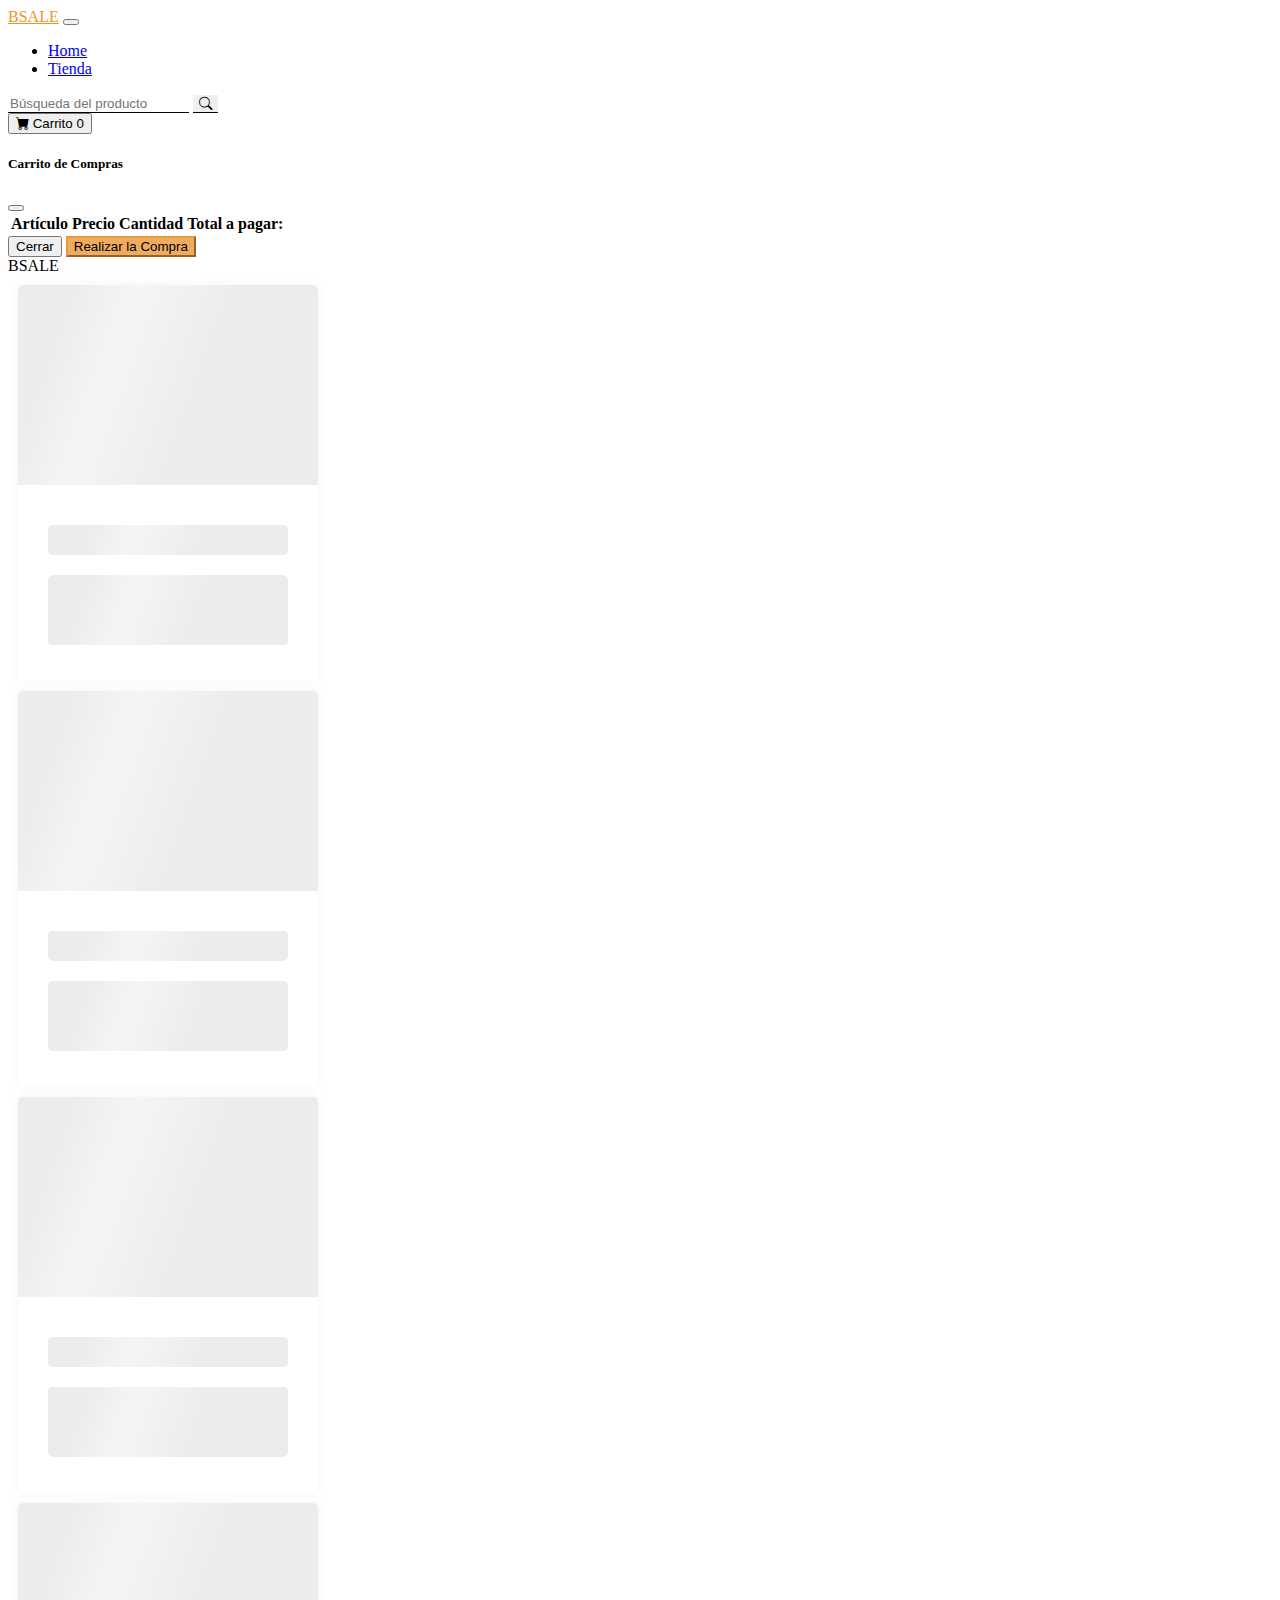
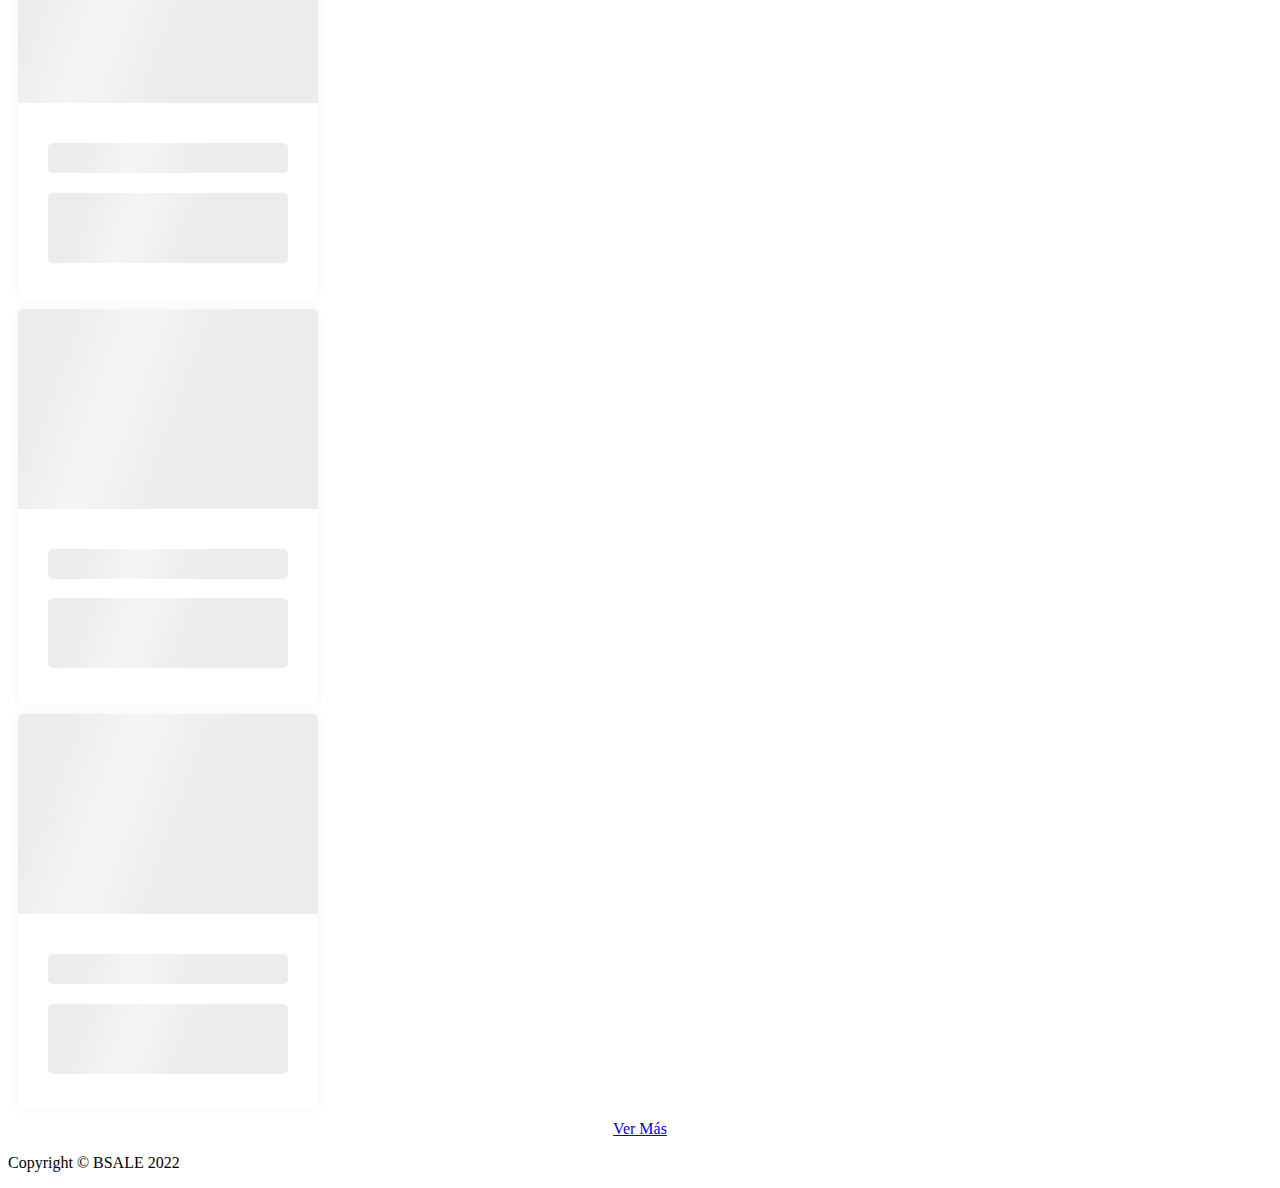
<file: src/index.html>
<!DOCTYPE html>
<html>
    <head>
        <meta charset="UTF-8">
        <meta name="viewport" content="width=device-width, initial-scale=1.0">
        <title>BSALE</title>
        <link href="https://cdn.jsdelivr.net/npm/bootstrap@5.2.0-beta1/dist/css/bootstrap.min.css" rel="stylesheet" integrity="sha384-0evHe/X+R7YkIZDRvuzKMRqM+OrBnVFBL6DOitfPri4tjfHxaWutUpFmBp4vmVor" crossorigin="anonymous">
        <link href="https://cdn.jsdelivr.net/npm/bootstrap-icons@1.5.0/font/bootstrap-icons.css" rel="stylesheet" />
        <link href="css/header.css" rel="stylesheet" />
        <link href="css/footer.css" rel="stylesheet" />
        <link href="css/home.css" rel="stylesheet" />
    </head>
    <body>
        <!-- Navigation-->
        <nav class="navbar navbar-expand-lg navbar-light bg-light">
            <div class="container px-4 px-lg-5">
                <a class="navbar-brand" href="index.html" style="color: #f6931f;">BSALE</a>
                <button class="navbar-toggler" type="button" data-bs-toggle="collapse" data-bs-target="#navbarSupportedContent" aria-controls="navbarSupportedContent" aria-expanded="false" aria-label="Toggle navigation"><span class="navbar-toggler-icon"></span></button>
                <div class="collapse navbar-collapse" id="navbarSupportedContent">
                    <ul class="navbar-nav me-auto mb-2 mb-lg-0 ms-lg-4">
                        <li class="nav-item"><a class="nav-link active" aria-current="page" href="index.html">Home</a></li>
                        <li class="nav-item"><a class="nav-link" href="shop.html">Tienda</a></li>
                    </ul>
                    <div class="d-flex" id="search-form">
                        <input type="text" class="form-control" id="search" placeholder="Búsqueda del producto">
                        <label for="search">
                            <button class="btn btn-outline-dark" id="btn-search">
                                <i class="bi-search me-1"></i>
                            </button>
                        </label>
                    </div>
                    
                    <div class="d-flex">
                        <button class="btn btn-outline-dark" id="cart-button" type="button"  data-bs-toggle="modal" data-bs-target="#cart">
                            <i class="bi-cart-fill me-1"></i>
                            Carrito
                            <span id="cart-counter" class="badge bg-dark text-white ms-1 rounded-pill">0</span>
                        </button>

                        <!-- Modal -->
                        <div class="modal fade" id="cart" data-bs-backdrop="static" data-bs-keyboard="false" tabindex="-1" aria-labelledby="staticBackdropLabel" aria-hidden="true">
                            <div class="modal-dialog modal-xl modal-dialog-scrollable">
                                <div class="modal-content">
                                    <div class="modal-header">
                                      <h5 class="modal-title" id="staticBackdropLabel">Carrito de Compras</h5>
                                      <button type="button" class="btn-close" data-bs-dismiss="modal" aria-label="Close"></button>
                                    </div>
                                    <div class="modal-body">
                                        <table class="table">
                                            <thead>
                                                <tr>
                                                    <th scope="col">
                                                        Artículo
                                                    </th>
                                                    <th scope="col">
                                                        Precio
                                                    </th>
                                                    <th scope="col">
                                                        Cantidad
                                                    </th>
                                                    <th scope="col">
                                                        Total a pagar:
                                                    </th>
                                                </tr>
                                            </thead>
                                            <tbody id="cart-container">
                                                
                                            </tbody>
                                        </table>
                                    </div>
                                    <div class="modal-footer">
                                      <button type="button" class="btn btn-secondary" data-bs-dismiss="modal">Cerrar</button>
                                      <button type="button" class="btn btn-primary btn-buy">Realizar la Compra</button>
                                    </div>
                                  </div>
                            </div>
                        </div>
                    </div>
                </div>
            </div>
        </nav>
        <!-- Header-->
        <header class="bg-dark py-5">
            <div class="container px-4 px-lg-5 my-5">
                <div class="text-center text-white">
                    BSALE
                </div>
            </div>
        </header>
        <!-- Section-->
        <section class="py-5">
            <div class="container px-4 px-lg-5 mt-5" style="text-align: center;">
                <div id="gallery-products" class="row justify-content-center">
                    <div class="card is-loading">
                        <div class="image"></div>
                        <div class="content">
                          <h2></h2>
                          <p></p>
                        </div>
                    </div>
                    <div class="card is-loading">
                        <div class="image"></div>
                        <div class="content">
                          <h2></h2>
                          <p></p>
                        </div>
                    </div>
                    <div class="card is-loading">
                        <div class="image"></div>
                        <div class="content">
                          <h2></h2>
                          <p></p>
                        </div>
                    </div>
                    <div class="card is-loading">
                        <div class="image"></div>
                        <div class="content">
                          <h2></h2>
                          <p></p>
                        </div>
                    </div>
                    <div class="card is-loading">
                        <div class="image"></div>
                        <div class="content">
                          <h2></h2>
                          <p></p>
                        </div>
                    </div>
                    <div class="card is-loading">
                        <div class="image"></div>
                        <div class="content">
                          <h2></h2>
                          <p></p>
                        </div>
                    </div>
                </div>
                <a href="./shop.html" class="btn btn-outline-dark">Ver M&aacute;s</a>
            </div>
        </section>
        <!-- Footer-->
        <footer class="py-5 bg-dark">
            <div class="container"><p class="m-0 text-center text-white">Copyright &copy; BSALE 2022</p></div>
        </footer>
        <script src="https://code.jquery.com/jquery-3.6.0.min.js" integrity="sha256-/xUj+3OJU5yExlq6GSYGSHk7tPXikynS7ogEvDej/m4=" crossorigin="anonymous"></script>
        <script src="https://cdn.jsdelivr.net/npm/bootstrap@5.2.0-beta1/dist/js/bootstrap.bundle.min.js" integrity="sha384-pprn3073KE6tl6bjs2QrFaJGz5/SUsLqktiwsUTF55Jfv3qYSDhgCecCxMW52nD2" crossorigin="anonymous"></script>
        <script src="js/home.js"></script>
    </body>
</html>
</file>
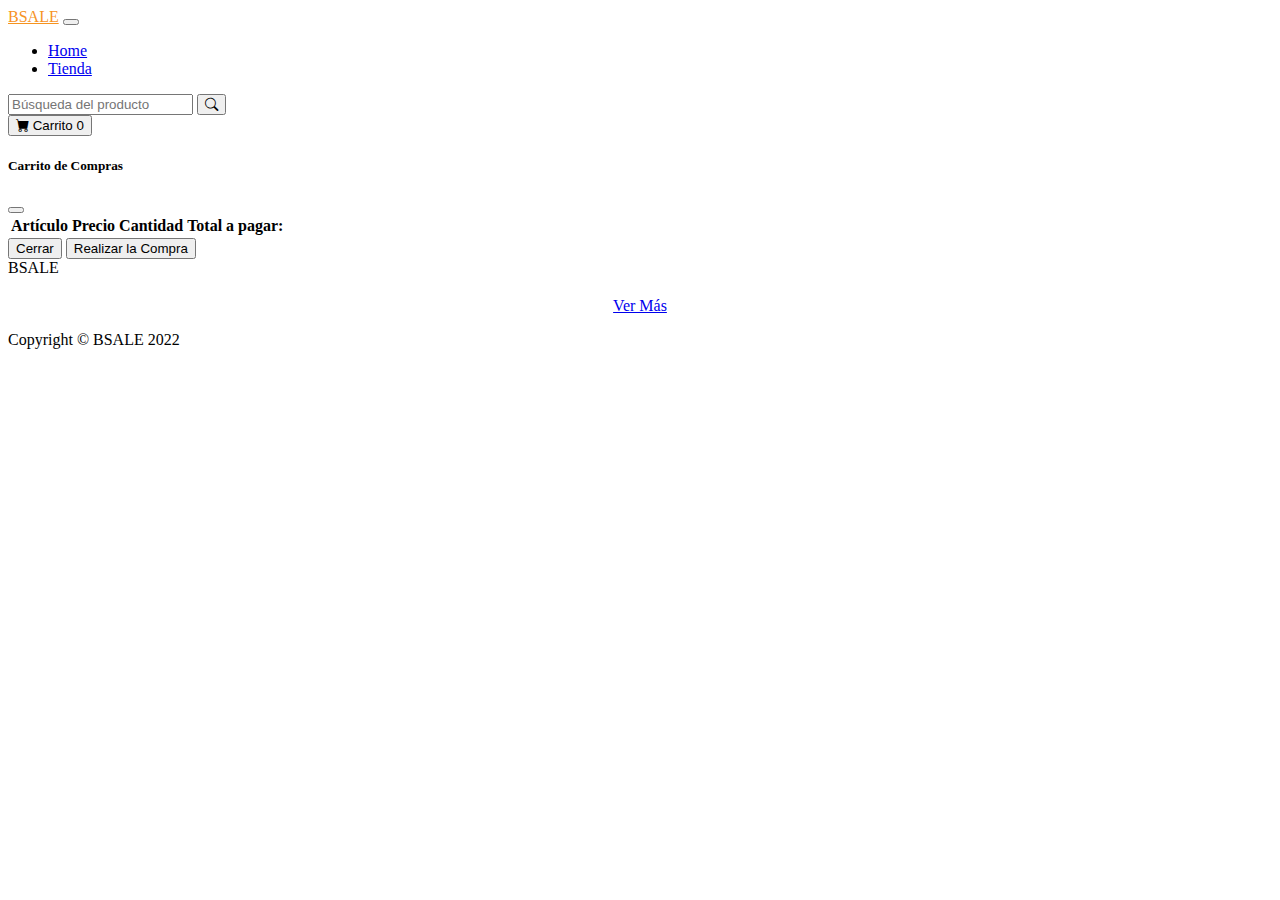
<file: src/home.html>
<!DOCTYPE html>
<html>
    <head>
        <meta charset="UTF-8">
        <meta name="viewport" content="width=device-width, initial-scale=1.0">
        <title>BSALE</title>
        <link href="https://cdn.jsdelivr.net/npm/bootstrap@5.2.0-beta1/dist/css/bootstrap.min.css" rel="stylesheet" integrity="sha384-0evHe/X+R7YkIZDRvuzKMRqM+OrBnVFBL6DOitfPri4tjfHxaWutUpFmBp4vmVor" crossorigin="anonymous">
        <link href="https://cdn.jsdelivr.net/npm/bootstrap-icons@1.5.0/font/bootstrap-icons.css" rel="stylesheet" />
        <link href="https://pacific-river-42460.herokuapp.com/src/css/header.css" rel="stylesheet" />
        <link href="https://pacific-river-42460.herokuapp.com/src/css/footer.css" rel="stylesheet" />
        <link href="https://pacific-river-42460.herokuapp.com/src/css/home.css" rel="stylesheet" />
    </head>
    <body>
        <!-- Navigation-->
        <nav class="navbar navbar-expand-lg navbar-light bg-light">
            <div class="container px-4 px-lg-5">
                <a class="navbar-brand" href="https://pacific-river-42460.herokuapp.com/src/home.html" style="color: #f6931f;">BSALE</a>
                <button class="navbar-toggler" type="button" data-bs-toggle="collapse" data-bs-target="#navbarSupportedContent" aria-controls="navbarSupportedContent" aria-expanded="false" aria-label="Toggle navigation"><span class="navbar-toggler-icon"></span></button>
                <div class="collapse navbar-collapse" id="navbarSupportedContent">
                    <ul class="navbar-nav me-auto mb-2 mb-lg-0 ms-lg-4">
                        <li class="nav-item"><a class="nav-link active" aria-current="page" href="https://pacific-river-42460.herokuapp.com/src/home.html">Home</a></li>
                        <li class="nav-item"><a class="nav-link" href="https://pacific-river-42460.herokuapp.com/src/shop.html">Tienda</a></li>
                    </ul>
                    <div class="d-flex" id="search-form">
                        <input type="text" class="form-control" id="search" placeholder="Búsqueda del producto">
                        <label for="search">
                            <button class="btn btn-outline-dark" id="btn-search">
                                <i class="bi-search me-1"></i>
                            </button>
                        </label>
                    </div>
                    
                    <div class="d-flex">
                        <button class="btn btn-outline-dark" id="cart-button" type="button"  data-bs-toggle="modal" data-bs-target="#cart">
                            <i class="bi-cart-fill me-1"></i>
                            Carrito
                            <span id="cart-counter" class="badge bg-dark text-white ms-1 rounded-pill">0</span>
                        </button>

                        <!-- Modal -->
                        <div class="modal fade" id="cart" data-bs-backdrop="static" data-bs-keyboard="false" tabindex="-1" aria-labelledby="staticBackdropLabel" aria-hidden="true">
                            <div class="modal-dialog modal-xl modal-dialog-scrollable">
                                <div class="modal-content">
                                    <div class="modal-header">
                                      <h5 class="modal-title" id="staticBackdropLabel">Carrito de Compras</h5>
                                      <button type="button" class="btn-close" data-bs-dismiss="modal" aria-label="Close"></button>
                                    </div>
                                    <div class="modal-body">
                                        <table class="table">
                                            <thead>
                                                <tr>
                                                    <th scope="col">
                                                        Artículo
                                                    </th>
                                                    <th scope="col">
                                                        Precio
                                                    </th>
                                                    <th scope="col">
                                                        Cantidad
                                                    </th>
                                                    <th scope="col">
                                                        Total a pagar:
                                                    </th>
                                                </tr>
                                            </thead>
                                            <tbody id="cart-container">
                                                
                                            </tbody>
                                        </table>
                                    </div>
                                    <div class="modal-footer">
                                      <button type="button" class="btn btn-secondary" data-bs-dismiss="modal">Cerrar</button>
                                      <button type="button" class="btn btn-primary btn-buy">Realizar la Compra</button>
                                    </div>
                                  </div>
                            </div>
                        </div>
                    </div>
                </div>
            </div>
        </nav>
        <!-- Header-->
        <header class="bg-dark py-5">
            <div class="container px-4 px-lg-5 my-5">
                <div class="text-center text-white">
                    BSALE
                </div>
            </div>
        </header>
        <!-- Section-->
        <section class="py-5">
            <div class="container px-4 px-lg-5 mt-5" style="text-align: center;">
                <div id="gallery-products" class="row justify-content-center">
                    <div class="card is-loading">
                        <div class="image"></div>
                        <div class="content">
                          <h2></h2>
                          <p></p>
                        </div>
                    </div>
                    <div class="card is-loading">
                        <div class="image"></div>
                        <div class="content">
                          <h2></h2>
                          <p></p>
                        </div>
                    </div>
                    <div class="card is-loading">
                        <div class="image"></div>
                        <div class="content">
                          <h2></h2>
                          <p></p>
                        </div>
                    </div>
                    <div class="card is-loading">
                        <div class="image"></div>
                        <div class="content">
                          <h2></h2>
                          <p></p>
                        </div>
                    </div>
                    <div class="card is-loading">
                        <div class="image"></div>
                        <div class="content">
                          <h2></h2>
                          <p></p>
                        </div>
                    </div>
                    <div class="card is-loading">
                        <div class="image"></div>
                        <div class="content">
                          <h2></h2>
                          <p></p>
                        </div>
                    </div>
                </div>
                <a href="https://pacific-river-42460.herokuapp.com/src/shop.html" class="btn btn-outline-dark">Ver M&aacute;s</a>
            </div>
        </section>
        <!-- Footer-->
        <footer class="py-5 bg-dark">
            <div class="container"><p class="m-0 text-center text-white">Copyright &copy; BSALE 2022</p></div>
        </footer>
        <script src="https://code.jquery.com/jquery-3.6.0.min.js" integrity="sha256-/xUj+3OJU5yExlq6GSYGSHk7tPXikynS7ogEvDej/m4=" crossorigin="anonymous"></script>
        <script src="https://cdn.jsdelivr.net/npm/bootstrap@5.2.0-beta1/dist/js/bootstrap.bundle.min.js" integrity="sha384-pprn3073KE6tl6bjs2QrFaJGz5/SUsLqktiwsUTF55Jfv3qYSDhgCecCxMW52nD2" crossorigin="anonymous"></script>
        <script src="https://pacific-river-42460.herokuapp.com/src/js/home.js"></script>
    </body>
</html>
</file>
<file: src/css/header.css>
#search{
    border-radius: 0;
    border:0;
    border-bottom: 1px solid;
    background-color: transparent;
}

#search-form{
    margin-right: 1em;
}

#search-form > label > btn{
    border: 0;
}

#btn-search {
    border: 0;
    border-bottom: 1px solid;
    border-radius: 0;
}

.bd-load-modal-lg .modal-dialog
{
    display: table;
    position: relative;
    margin: 0 auto;
    top: calc(50% - 24px);
}

.bd-load-modal-lg .modal-dialog .modal-content{
    background-color: transparent;
    border: none;
}
.navbar{
    --bs-navbar-padding-y: 1.5rem;
}

.btn-buy{
    background-color: #eeac5f;
    border-color: #eb993b;
}

.btn-buy:hover{
    background-color: #000000;
    border-color: #000000;
    color: #ffffff;
}

.btn-buy:active{
    background-color: #000000;
    border-color: #000000;
    color: #ffffff;
}

.btn-buy:focus{
    background-color: #000000;
    border-color: #000000;
    color: #ffffff;
}
</file>
<file: src/css/footer.css>
/* footer {
    bottom:0;
    width:100%;
    height:60px;
    background:#6cf;
 } */
</file>
<file: src/css/home.css>
.img-thumbnail{
    height: 100%;
    border: 0;
    border-radius: 0;
    padding: 0;
}

.product-price{
    display: flex;
    align-items: flex-end;
    padding-bottom: 16px;
}

.product-price del{
    font-size: 16px;
    font-weight: 400;
    color: #83868c;
    margin: 0 7px;
}

.product-price ins{
    font-size: 20px;
    font-weight: 400;
    color: #f6931f;
    text-decoration: none;
}


.ribbon{
    width: 150px;
    height: 150px;
    position: absolute;
    top: -10px;
    left: -10px;
    overflow: hidden;
}

.ribbon::before, .ribbon::after{
    position: absolute;
    content: "";
    z-index: -1;
    display: block;
    border: 7px solid #f6931f;
    border-top-color: transparent;
    border-left-color: transparent;
}

.ribbon::before{
    top: 0px;
    right: 15px;
}
  
.ribbon::after{
    bottom: 15px;
    left: 0px;
}
  
.ribbon span{
    position: absolute;
    top:30px;
    right: 0;
    transform: rotate(-45deg);
    width: 200px;
    background: #f6931f;
    padding: 10px 0;
    color: #fff;
    text-align: center;
    font-size: 17px;
    box-shadow: 0 5px 10px rgba(0,0,0,0.12);
}




  
.card {
    margin: 10px;
    width: 300px;
    background: #fff;
    border-radius: 5px;
    box-shadow: 0 0 10px rgba(0, 0, 0, 0.05);
}
.card .image img {
    max-width: 100%;
    border-top-left-radius: 5px;
    border-top-right-radius: 5px;
}
.card .content {
    padding: 20px 30px;
}

.card.is-loading .image,
.card.is-loading h2,
.card.is-loading p {
    background: #eee;
    background: linear-gradient(110deg, #ececec 8%, #f5f5f5 18%, #ececec 33%);
    border-radius: 5px;
    background-size: 200% 100%;
    -webkit-animation: 1.5s shine linear infinite;
            animation: 1.5s shine linear infinite;
}
.card.is-loading .image {
    height: 200px;
    border-bottom-left-radius: 0;
    border-bottom-right-radius: 0;
}
.card.is-loading h2 {
    height: 30px;
}
.card.is-loading p {
    height: 70px;
}

@-webkit-keyframes shine {
    to {
    background-position-x: -200%;
    }
}

@keyframes shine {
    to {
    background-position-x: -200%;
    }
}

.add-to-cart{
    background-color: #eeac5f;
    border-color: #eeac5f;
    color: #ffffff;
}

.increment {
    padding:.5em 1em .5em 1em;
    border-radius: 50%;
    cursor: pointer;
    background:rgb(255, 255, 255); 
    color:black; 
    border: 1px solid black;
    text-align:center; 
    display:inline-block;
}

.increment:hover {
    background:black;
    color: rgb(255, 255, 255);
}

.increment-field{
    width:3em;
    text-align: center;
}
</file>
